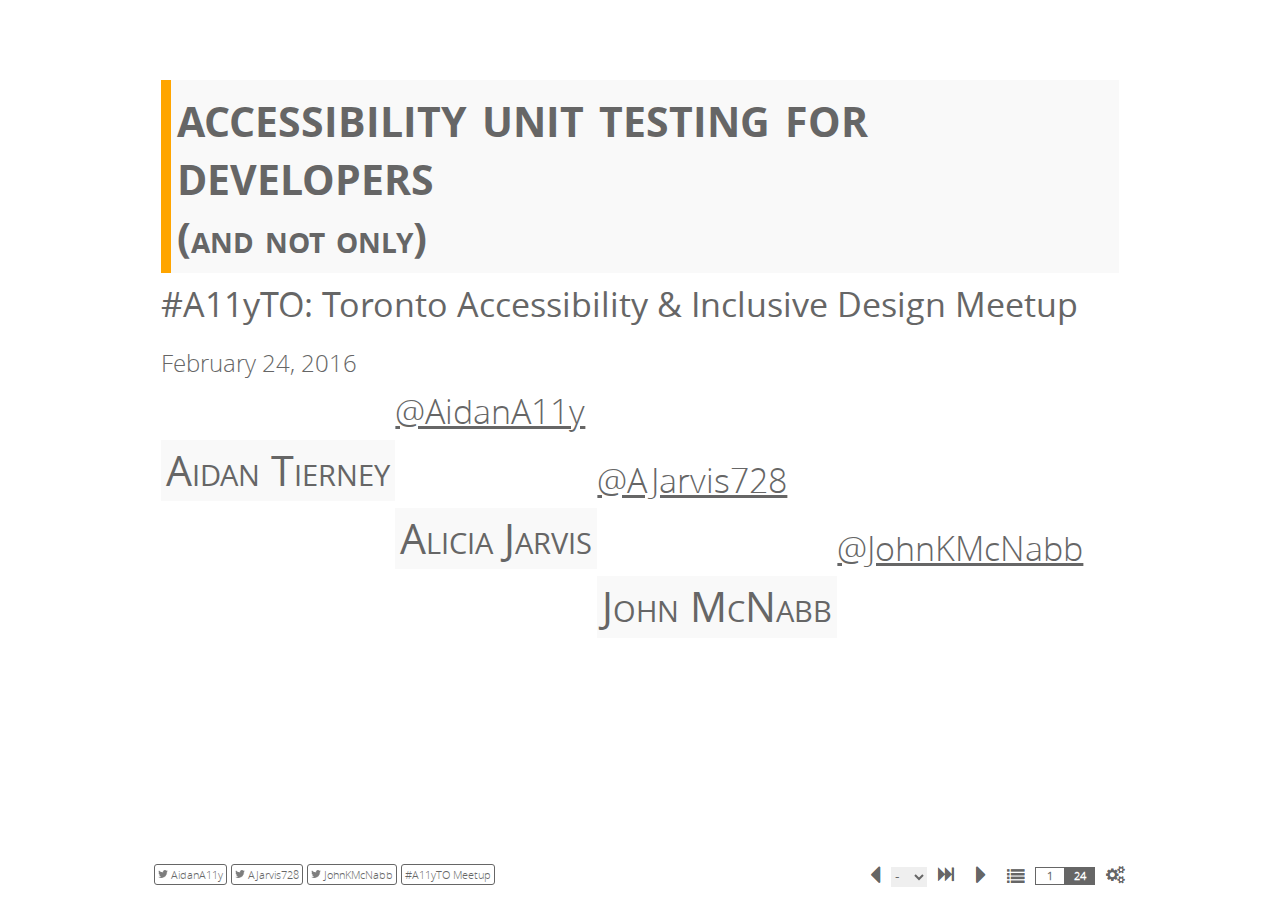
<file: index.html>
<!DOCTYPE html>
<html lang="en">
	<head>
		<title>Developer testing for accessibility #A11yTO Meetup</title>
		<meta charset="utf-8">	<!-- Layout stylesheet -->
		<link rel="stylesheet" href="css/font/small.css" type="text/css" media="screen">
		<link rel="stylesheet" href="css/style.css" type="text/css" media="screen">
		<!-- Theme stylesheet -->
		<link rel="stylesheet" id="currentCSS" href="css/themes/default.css" type="text/css" media="all">
		<link rel="stylesheet" href="css/print.css" type="text/css" media="print">
		<meta name="viewport" content="width=device-width, initial-scale=1.0">
		<script src="AccesSlide.js"></script>
		<script src="lang/lang_en.js"></script>
		<script src="highlight/highlight.pack.js"></script>
		<script>hljs.initHighlightingOnLoad();</script>
		<style>
		.lang-btn{position:absolute;text-decoration:none;font-size:70%;right:20px;border-top:0;padding:0 5px 3px 5px;border-radius:0 0 3px 3px;z-index:900;box-shadow:0 0 2px #999;background:#fafafa}
		.lang-btn:hover,.lang-btn:focus{background:#f2f2f2;}
		</style>
	</head>
	<body>
		<div id="screen" class="modeplan" data-effect="Eno">
			<div id="volet"></div>
			
			<header id="banner" role="banner" class="main-header clearfix">
				<h1 class="main-title">Developer testing for accessibility #A11yTO Meetup</h1>
			</header>
			
			<div id="nav" class="tool-bar footer-nav clearfix">
				<div id="wrappernav">
					<ul class="related">
						<li><a href="https://twitter.com/AidanA11y">
							<span class="icon-fallback-text">
								<span class="icon icon-twitter" aria-hidden="true"></span>
								<img class="text" src="img/twitter.png" alt="" />
							</span>
						AidanA11y</a></li>
						<li><a href="https://twitter.com/ajarvis728">
							<span class="icon-fallback-text">
								<span class="icon icon-twitter" aria-hidden="true"></span>
								<img class="text" src="img/twitter.png" alt="" />
							</span>
						AJarvis728</a></li>
						<li><a href="https://twitter.com/JohnKMcNabb">
							<span class="icon-fallback-text">
								<span class="icon icon-twitter" aria-hidden="true"></span>
								<img class="text" src="img/twitter.png" alt="" />
							</span>
						JohnKMcNabb</a></li>
						
						<li><a href="http://www.meetup.com/a11yTo/events/228938214/">#A11yTO Meetup</a></li>
					</ul>
				</div>
			</div>
		<nav role="navigation" id="sommaire" class="tool-block tool-block-summary" tabindex="-1"></nav>
		<div id="wrapper">
			
			<main role="main" id="main">
			<section class="slide couv">
				<h2>accessibility unit testing for developers<br /><span class="h2small">(and not only)</span></h2>
				<p class="subtitle">#A11yTO: Toronto Accessibility &amp; Inclusive Design Meetup</p>
				<div class="date">February 24, 2016</div>
				
				<p><span class="presenters">Aidan Tierney</span> <a href="https://twitter.com/AidanA11y">@AidanA11y</a></p>
				<p><span class="presenters">Alicia Jarvis</span> <a href="https://twitter.com/ajarvis728">@AJarvis728</a></p>
				<p><span class="presenters">John McNabb</span> <a href="https://twitter.com/JohnKMcNabb">@JohnKMcNabb</a></p>
				
				
			</section>
			<section class="slide">
				<h2>How to make a cup of tea</h2>
				<p>An non-techie example to get us started</p>
				<img src="img_slide/Teabag-Mug.jpg" alt="empty mug with drawing of teabag" />
			</section>
			<section class="slide">
				<h2>Boil water (easy)</h2>
				<p>Just do it</p>
				<img src="img_slide/rh-kettle.jpg" "Electric kettle, modern design" />
			</section>
			<section class="slide">
				<h2>Boil water (hard)</h2>
				<p>Electric, digital, stovetop, whistling, chiming, clicking</p>
				<img src="img_slide/kettles.png" "24 different types of kettles" />
			</section>
			<section class="slide">
				<h2>In the end, it's about the tea not the kettle</h2>
				<p>Different technology, different techniques</p>
				<p>Basics skills are needed, but the tea is what matters</p>
				<img src="img_slide/cup-of-tea-1321297-639x392.jpg" "Tea and cake" />
			</section>
			<section class="slide">
				<h2>Accessibility in Test Driven and Behaviour Driven Development</h2>
				<h3 class="Cmasque">Create accessibility tests (or scenarios, specifications) <strong>before we build</strong></h3>
				<ul>
					<li class="Cmasque">These will drive what we build</li>
					<li class="Cmasque">Pass/fail. Very specific</li>
					<li class="Cmasque">Collaboration between developers and accessibility specialists</li>
					<li class="Cmasque">Level of <em>detail</em> may differ for:
						<ul class=" Cmasque">
							<li>Native HTML / Standard OS UI controls</li>
							<li>Custom widgets and controls</li>
						</ul></li>
					</ul>
				</section>
				<section class="slide">
					<h2>Developer accessibility checks</h2>
					<h3 class="Cmasque">Automated syntax checking</h3>
					<p class="small Cmasque">Executes within seconds. Integrates accessibility testing into existing functional tests.</p>
					<p class="small Cmasque">We can leverage work of others - we may need to select, customize or extend tests.</p>
					<h3 class="Cmasque">Manual checks and inspection</h3>
					<p class="small Cmasque"><strong>Keyboard</strong>.  Inspection tools to quickly reveal accessibility information.</p>
					<h3 class="Cmasque">Assistive Technology</h3>
					<p class="small Cmasque"><strong>Screen readers</strong>, Zoom, Switch, Voice input.</p>
				</section>
				<section class="slide">
					<h2>Automated syntax checking</h2>
					<h3>Tenon</h3>
					<ul>
						<li><strong><a href="http://www.tenon.io/">tenon.io</a></strong></li>
						<li>Integrates with: <a href="http://gulpjs.com/">Gulp</a>, <a href="http://gruntjs.com/">Grunt</a>,  <a href="https://nodejs.org/en/">Node</a>, <a href="https://angular.github.io/protractor/#/">Protractor</a>, Ruby, WordPress, Visual Studio, browser plugins for Chrome, Firefox </li>
					</ul>
					<h3>aXe</h3>
					<ul>
						<li><strong><a href="http://www.deque.com/products/axe/">deque.com/products/axe/</a></strong></li>
						<li>Integrates with: <a href="http://karma-runner.github.io/0.13/index.html">Karma</a>, <a href="https://qunitjs.com/">QUnit</a>, <a href="http://jasmine.github.io/">Jasmine</a>, <a href="http://mochajs.org/">Mocha</a>, <a href="http://rspec.info/">R-Spec</a>, <a href="https://cucumber.io/">Cucumber</a>, Selenium Java, Selenium JavaScript, PhantomJS</li>
						<li>Chrome developer tools extension</li>
					</ul>
				</section>
				<section class="slide">
					<h2>Automated syntax checking - more</h2>
					<h3>AMP</h3>
					<ul class="small">
						<li><a href="http://www.ssbbartgroup.com/amp/">ssbbartgroup.com/amp/</a></li>
					</ul>
					<h3>Chrome Accessibility Developer Tools</h3>
					<ul class="small">
						<li><a href="https://chrome.google.com/webstore/detail/accessibility-developer-t/fpkknkljclfencbdbgkenhalefipecmb?hl=en">Chrome Extension</a></li>
						<li><a href="https://github.com/GoogleChrome/accessibility-developer-tools">github.com/GoogleChrome/accessibility-developer-tools</a></li>
					</ul>
					<h3>WAVE</h3>
					<ul class="small">
						<li><a href="http://wave.webaim.org/extension/">wave.webaim.org/extension/</a></li>
					</ul>
				</section>
				<section class="slide">
					<h2>Check  out Tenon &amp; aXe using the before &amp; after demos</h2>
					<h3>Workshop activity</h3>
					<ul class="small">
						<li>Get the Chrome Extensions:<br />
							<a href="https://chrome.google.com/webstore/detail/tenon-check/bmibjbhkgepmnehjfhjaalkikngikhgj">Tenon Check Chrome Extension</a><br /><a href="https://chrome.google.com/webstore/detail/axe/lhdoppojpmngadmnindnejefpokejbdd">aXe Chrome Extension from Deque</a></li>
							<li>Try them out on these pages: <a href="https://www.w3.org/WAI/demos/bad/">w3.org/WAI/demos/bad/</a></li>
						</ul>
						<h3>Next steps</h3>
						<h4>Integrate and automate into your workflow:</h4>
						<p class="small">Gulp, Grunt, Node, Protractor, Ruby, WordPress, Visual Studio, Karma, QUnit, Jasmine, Mocha, R-Spec, Cucumber, Selenium</p>
						
					</section>
					<section class="slide">
						<h2>Semantics &amp; behaviour</h2>
						<h3>HTML elements</h3>
						<blockquote>HTML conveys <strong>meaning</strong>, rather than presentation. Elements, attributes, and attribute values in HTML are defined to have certain meanings <strong>(semantics)</strong>. For example, the <code>ol</code> element represents an ordered list, and the <code>lang</code> attribute represents the language of the content.<br />
							<a href="https://w3c.github.io/html/dom.html#elements-semantics">w3c.github.io/html/dom.html#elements-semantics</a>
						</blockquote>
						<h3>iOS  UI Accessibility</h3>
						<p>Label, Trait, Hint, Value</p>
					</section>
					<section class="slide">
						<h2>Manual inspection tools</h2>
						<h3>Inspection Tools</h3>
						<ul class="small">
							<li>Accessibility Inspector: Debug Accessibility in iOS Simulator <br /><a href="https://developer.apple.com/library/ios/technotes/TestingAccessibilityOfiOSApps/TestAccessibilityiniOSSimulatorwithAccessibilityInspector/TestAccessibilityiniOSSimulatorwithAccessibilityInspector.html">developer.apple.com</a></li>
							<li>aViewer (Windows): displays the accessibility API information (MSAA, IAccessible2, UI Automation, ARIA, HTML DOM) exposed by web browsers to the operating system, and thus to any assistive technology<br /><a href="https://www.paciellogroup.com/resources/aviewer/">paciellogroup.com/resources/aviewer/</a></li>
							<li>Browser extensions and toolbars</li>
						</ul>
					</section>
					<section class="slide">
						<h2>Manual checks for behaviour</h2>
						<h3>Keyboard</h3>
						<ul class="small">
							<li>Ensure that all content can be accessed with the keyboard alone.</li>
							<li>Ensure all interactions are predictable. This requires an understanding of common keyboard interactions.</li>
							<li><a href="http://webaim.org/techniques/keyboard/#testing">webaim.org/techniques/keyboard/</a></li>
						</ul>
					</section>
					<section class="slide">
						<h2>A basic HTML dropdown</h2>
						<p>The <code>select</code> element has built-in keyboard support</p>
						<ul class="small">
							<li><kbd>tab</kbd> control receives focus (and <kbd>shift</kbd> + <kbd>tab</kbd> in reverse)</li>
							<li>Visible focus indicator</li>
							<li><kbd>spacebar</kbd> - expand  (also <kbd>alt</kbd> + <kbd>↑</kbd> <kbd>↓</kbd> ) </li>
							<li><kbd>↑</kbd> <kbd>↓</kbd> - navigate between menu options</li>
							<li>Visible indicator as move between options</li>
							<li><kbd>spacebar</kbd> confirms selection (<kbd>enter</kbd> on MAC)</li>
							<li>Pressing any letter key (e.g. <kbd>g</kbd>) jumps to an option if it begins with that letter - behaviour varies by browser</li>
						</ul>
						<p class="small"><strong>Note:</strong> Many of these key interactions would have different behaviour if the <code>select</code>  did <em>not</em> have focus. E.g. <kbd>spacebar</kbd>  or <kbd>↓</kbd> would move you down the screen.</p>
					</section>
					<section class="slide">
						<h2><code>select</code> examples</h2>
						<p>Go to <a target="_new" href="select-element.html">demo</a></p>
					</section>
					<section class="slide">
						<h2>WAI-ARIA</h2>
						<p>WAI-ARIA describes how to add semantics and other metadata to HTML content in order to make user interface controls and dynamic content more accessible. </p>
						<p>ARIA does not magically make any element act differently to what it is</p>
						<p><a href="https://www.paciellogroup.com/blog/2014/08/what-aria-does-not-do/">What ARIA does not do</a> and <a href="https://www.paciellogroup.com/blog/2014/08/what-aria-does-not-do/">Just use a (native HTML) button</a></p>
						<li>Notes on Using ARIA in HTML (a.k.a. The 5 rules of ARIA use) <a href="https://www.w3.org/TR/aria-in-html/ ">w3.org/TR/aria-in-html/ </a></li>
						<li>WAI-ARIA 1.0 User Agent Implementation Guide <a href="https://www.w3.org/WAI/PF/aria-implementation/">w3.org/WAI/PF/aria-implementation/</a></li>
					</section>
					<section class="slide">
						<h2>Custom dropdowns</h2>
						<p>jQuery and other custom elements</p>
						<p>We need to <strong>define</strong> and support keyboard interactions</p>
						<p>We can define interactions (and create simple pass/fail tests) <strong>before</strong> we build it</p>
						
						<p>Prevent used key events from performing browser functions</p>
						<!-- <pre><code class="hljs html">
							<span class="hljs-class">.icon-setting-sound</span><span class="hljs-pseudo">:before</span><span class="hljs-rules">{
							<span class="hljs-rule"><span class="hljs-attribute">content</span>:<span class="hljs-value"> <span class="hljs-string">"\f028"</span></span></span>;
							<span class="hljs-rule">}</span></span></code>
						</pre>
						<code class="html hljs xml"><input type="text" onkeydown="myFunction(event)">
						function myFunction(event) {
						var x = event.keyCode;
						if (x == 27) {  // 27 is the ESC key
						alert ("You pressed the Escape key!");
						}
						}</code> -->
						<p><a href="http://www.javascripter.net/faq/keycodes.htm">javascripter.net/faq/keycodes.htm</a></p>
						
					</section>
					<section class="slide">
						<h2>jQuery example</h2>
						<p><a href="https://jqueryui.com/selectmenu/">jQueryUI Selectmenu</a></p>
						<p class="small">When the menu is open, the following key commands are available:</p>
						<ul class="xsmall">
							<li>UP/LEFT: Move focus to the previous item.</li>
							<li>DOWN/RIGHT: Move focus to the next item.</li>
							<li>END/PAGE DOWN: Move focus to the last item.</li>
							<li>HOME/PAGE UP: Move focus to the first item.</li>
							<li>ESCAPE: Close the menu.</li>
							<li>ENTER/SPACE: Select the currently focused item and close the menu.</li>
							<li>ALT/OPTION + UP/DOWN: Toggle the visibility of the menu.</li>
						</ul>
						<p class="small">When the menu is closed, the following key commands are available:</p>
						<ul class="xsmall">
							<li>UP/LEFT: Select the previous item.</li>
							<li>DOWN/RIGHT: Select the next item.</li>
							<li>END/PAGE DOWN: Select the last item.</li>
							<li>HOME/PAGE UP: Select the first item.</li>
							<li>ALT/OPTION + UP/DOWN: Toggle the visibility of the menu.</li>
							<li>SPACE: Open the menu.</li></ul>
						</section>
						<section class="slide">
							<h2>Keyboard test for a Modal</h2>
							<h3>Workshop activity</h3>
							<p>Define the keyboard tests, scenario for a modal<br />	<a href="https://dequeuniversity.com/library/aria/popups-dialogs/sf-modal-dialog">dequeuniversity.com/library/aria/popups-dialogs/sf-modal-dialog</a></p>
							<img alt="modal example" src="img_slide/modal.png" >
						</section>
						
						<section class="slide">
							<h2>Keyboard navigation resources</h2>
							<p>ARIA: Providing Keyboard Navigation for Widgets<br /><a href="https://www.w3.org/TR/wai-aria-practices/#kbd_generalnav">w3.org/TR/wai-aria-practices/#kbd_generalnav</a></p>
							<p>Keyboard-navigable JavaScript widgets<br /><a href="https://developer.mozilla.org/en-US/docs/Web/Accessibility/Keyboard-navigable_JavaScript_widgets">developer.mozilla.org/en-US/docs/Web/Accessibility/Keyboard-navigable_JavaScript_widgets</a></p>
						</section>
						<section class="slide">
							<h2>Testing with Assistive Technology: Screen readers</h2>
						</section>
						<section class="slide">
							<h2>Resources</h2>
							<ul>
								<li>Notes on Using ARIA in HTML  <a href="https://www.w3.org/TR/aria-in-html/ ">w3.org/TR/aria-in-html/ </a></li>
								<li>WAI-ARIA 1.0 User Agent Implementation Guide <a href="https://www.w3.org/WAI/PF/aria-implementation/">w3.org/WAI/PF/aria-implementation/</a></li>
								<li>Android Accessibility Testing Checklist  <a href="http://developer.android.com/training/accessibility/testing.html ">developer.android.com/training/accessibility/testing.html</a></li>
								<li><a href="https://developer.apple.com/library/ios/technotes/TestingAccessibilityOfiOSApps/TestingtheAccessibilityofiOSApps/TestingtheAccessibilityofiOSApps.html#//apple_ref/doc/uid/TP40012619-CH2-SW2">Verifying App Accessibility on iOS</a></li>
								<li><strong>iOS Accessibility WWDC 2015 video</strong>  <a href="https://developer.apple.com/videos/play/wwdc2015-201/ ">developer.apple.com/videos/play/wwdc2015-201/</a></li>
								<li>NVDA <a href="http://www.nvaccess.org/download/">nvaccess.org/download/</a></li>
								<li class="small">AccesSlide - accessible HTML presentation framework  <a href="https://github.com/access42/AccesSlide">github.com/access42/AccesSlide</a></li>
								
							</ul>
						</section>
						<section class="slide">
							<h2>Workshop time! Meet others &amp; explore together.</h2>
							<h3>Syntax checking: Tenon &amp; aXe</h3>
							<ul class="small">
								<li><a href="https://chrome.google.com/webstore/detail/tenon-check/bmibjbhkgepmnehjfhjaalkikngikhgj">Tenon Check Chrome Extension</a></li>
								<li><a href="https://chrome.google.com/webstore/detail/axe/lhdoppojpmngadmnindnejefpokejbdd">aXe Chrome Extension from Deque</a></li>
							</ul>
							<h3>Keyboard</h3>
							<p class="small">Define 3 keyboard tests <strong>before</strong> testing a modal.<br /><a href="https://dequeuniversity.com/library/aria/popups-dialogs/sf-modal-dialog">dequeuniversity.com/library/aria/popups-dialogs/sf-modal-dialog</a></p>
							<h3>Screen reader (NVDA, VoiceOver, TalkBack etc)</h3>
							<p class="small">Define 3 tests <strong>before</strong> testing a small unit from <a href="https://www.w3.org/WAI/demos/bad/">w3.org/WAI/demos/bad/</a></strong></p>
						</section>
						
						<section class="slide end noprint">
							<h2 class="end-title">Thats all from us!</h2>
							<p class="subtitle">#A11yTO: Toronto Accessibility &amp; Inclusive Design Meetup</p>
							
							
							<ul>
								
								<li>Aidan Tierney <a href="https://twitter.com/AidanA11y">@AidanA11y</a></li>
								<li>Alicia Jarvis <a href="https://twitter.com/ajarvis728">@AJarvis728</a></li>
								<li>John McNabb <a href="https://twitter.com/JohnKMcNabb">@JohnKMcNabb</a></li>
							</ul>
							
						</section>
						
						</main>
						
					</div>
					<div id="setting" class="tool-block tool-block-settings " role="dialog" tabindex="-1" style="display:none"></div>
					
				</div>
				<div id="Caudio"></div>
				<div id="Dcourante" aria-live="polite" aria-atomic="true" aria-hidden="true"></div>
				<script src="slide.js"></script>
				<script src="afontgarde.js"></script>
				<script>
				AFontGarde( 'FontAwesome', '\f0d9\f0da');
				</script>
			</body>
		</html>
</file>
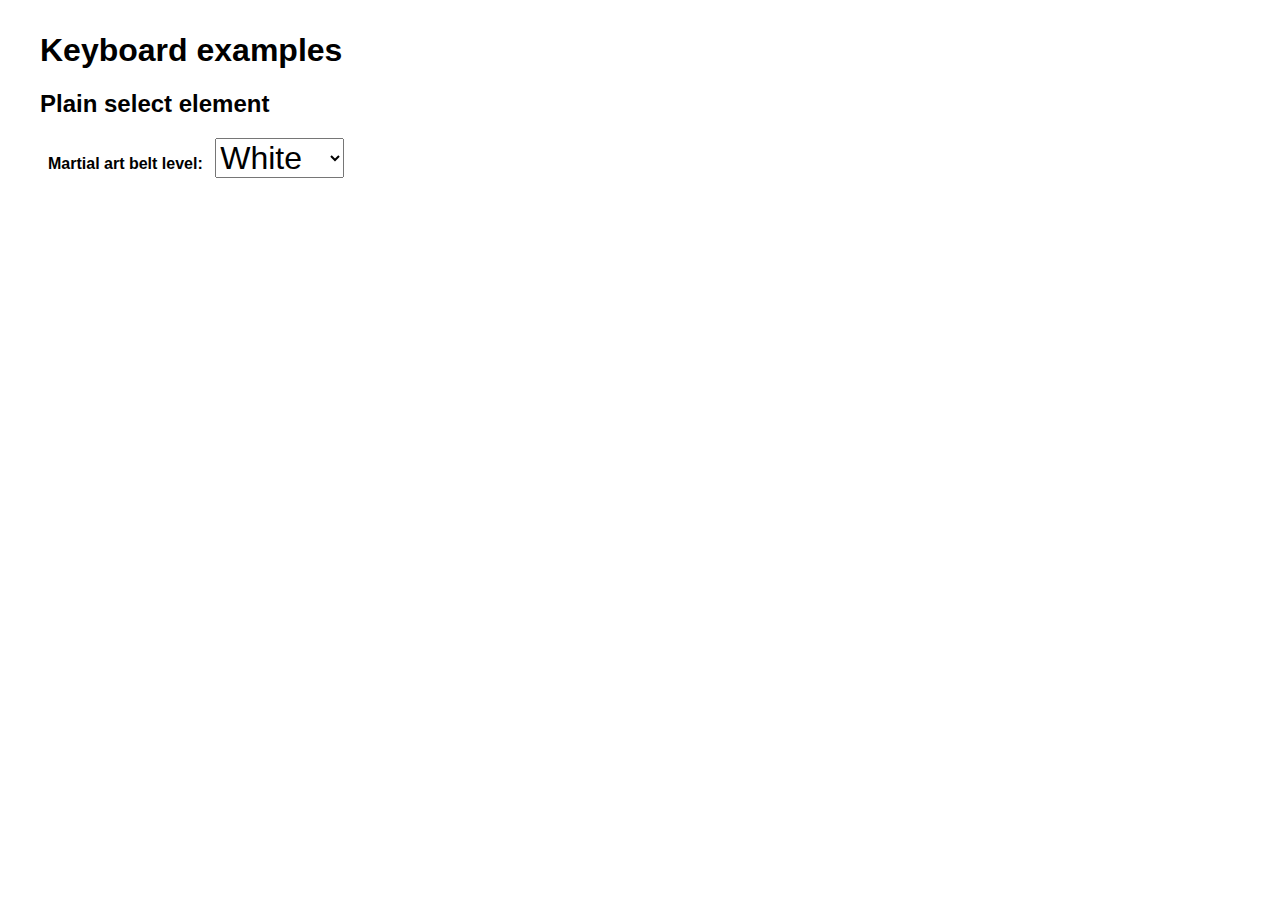
<file: select-element.html>
<!DOCTYPE html>
<html lang="en">
	<head>
		<title>Drop-down example: Select element</title>
		<meta charset="utf-8">	<!-- Layout stylesheet -->

		<!-- Theme stylesheet -->
		<link rel="stylesheet" id="currentCSS" href="css/themes/codesamples.css" type="text/css" media="all">
		<meta name="viewport" content="width=device-width, initial-scale=1.0">
		
	</head>
	<body>
	<div class="example">
	<h1>Keyboard examples</h1>


	<h2>Plain select element</h2>

	<label for="colours">Martial art belt level: </label>
	<select id="colours">
		<option value="white">White</option>
		<option value="yellow">Yellow</option>
		<option value="orange">Orange</option>
		<option value="blue">Blue</option>
		<option value="green">Green</option>
		<option value="purple">Purple</option>
		<option value="brown">Brown</option>
		<option value="black">Black</option>
		<option value="none">None</option>
	</select></div>
	</body>
</htmL>
</file>
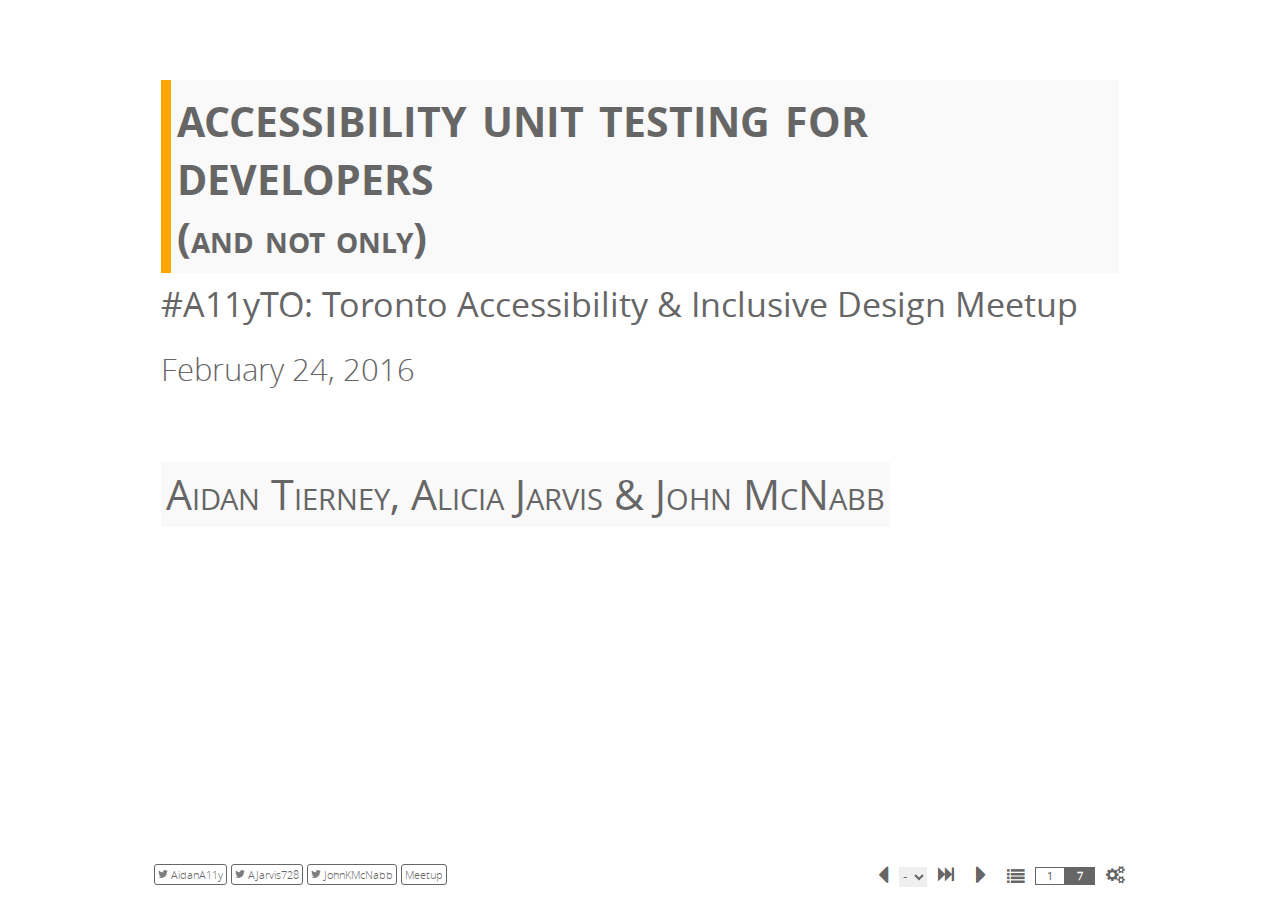
<file: en/index-bu.html>
<!DOCTYPE html>
<html lang="en">

<head>
	<title>Developer testing for accessibility #A11yTO Meetup</title>
	<meta charset="utf-8">	<!-- Layout stylesheet -->
	<link rel="stylesheet" href="../css/font/small.css" type="text/css" media="screen">	
	<link rel="stylesheet" href="../css/style.css" type="text/css" media="screen">
	<!-- Theme stylesheet -->
	<link rel="stylesheet" id="currentCSS" href="../css/themes/default.css" type="text/css" media="all">
	<link rel="stylesheet" href="../css/print.css" type="text/css" media="print">
	<meta name="viewport" content="width=device-width, initial-scale=1.0">
	<script src="../AccesSlide.js"></script>
	<script src="../lang/lang_en.js"></script>
	<script src="../highlight/highlight.pack.js"></script>
	<script>hljs.initHighlightingOnLoad();</script>
		<style>
		.lang-btn{position:absolute;text-decoration:none;font-size:70%;right:20px;border-top:0;padding:0 5px 3px 5px;border-radius:0 0 3px 3px;z-index:900;box-shadow:0 0 2px #999;background:#fafafa}
		.lang-btn:hover,.lang-btn:focus{background:#f2f2f2;}
	</style>	
</head>

<body>

	<div id="screen" class="modeplan" data-effect="Eno">

		<div id="volet"></div>
		
		<header id="banner" role="banner" class="main-header clearfix">
			<h1 class="main-title">Developer testing for accessibility #A11yTO Meetup</h1>
		</header>
	
		<div id="nav" class="tool-bar footer-nav clearfix">
			<div id="wrappernav">
				<ul class="related">
					<li><a href="https://twitter.com/AidanA11y">
					<span class="icon-fallback-text">
						<span class="icon icon-twitter" aria-hidden="true"></span>
						<img class="text" src="../img/twitter.png" alt="" />
					</span>
						AidanA11y</a></li>
					<li><a href="https://twitter.com/ajarvis728">
					<span class="icon-fallback-text">
						<span class="icon icon-twitter" aria-hidden="true"></span>
						<img class="text" src="../img/twitter.png" alt="" />
					</span>
						AJarvis728</a></li>
					<li><a href="https://twitter.com/JohnKMcNabb">
					<span class="icon-fallback-text">
						<span class="icon icon-twitter" aria-hidden="true"></span>
						<img class="text" src="../img/twitter.png" alt="" />
					</span>
						JohnKMcNabb</a></li>
						
				<!-- 	<li><a href="https://github.com/access42/" lang="en">
					<span class="icon-fallback-text">
						<span class="icon icon-github" aria-hidden="true"></span>
						<img class="text" src="../img/github.png" alt="" />
					</span>
					Github</a></li> -->
					<li><a href="http://www.meetup.com/a11yTo/events/228938214/">Meetup</a></li>
				</ul>
			</div>
		</div>

		<nav role="navigation" id="sommaire" class="tool-block tool-block-summary" tabindex="-1"></nav>

		<div id="wrapper">
		
			<main role="main" id="main">
	
				<section class="slide couv">
					<h2>accessibility unit testing for developers<br /><span class="h2small">(and not only)</span></h2>

					<p class="subtitle">#A11yTO: Toronto Accessibility &amp; Inclusive Design Meetup</p>
		<p class="small">February 24, 2016</p>
					<div class="presenters">Aidan Tierney, Alicia Jarvis &amp; John McNabb</div>
					 	
				
				</section>
		
				<section class="slide">
					<h2>Test-driven development principles</h2>
					<p>Put the slides in the <code>main</code> element with <code>section</code> elements associated with a <code>slide</code> class.</p>
					<p>The first and the last slide have an extra class: respectively a <code>couv</code> and <code>end</code> class.</p>
					<p><code>section</code> elements can be imbricated in <code>section</code> elements.</p>
				</section>
		
				<section class="slide">
					<h2>Developer accessibility checks</h2>
	 
<h3 class="Cmasque">Automated syntax checking</h3>
	<p class="small Cmasque">Executes within seconds. Integrates accessibility testing into existing functional tests.</p>
<h3 class="Cmasque">Manual checks and inspection</h3>
	<p class="small Cmasque"><strong>Keyboard</strong>.  Inspection tools to quickly reveal accessibility information.</p>
<h3 class="Cmasque">Assistive Technology</h3>
	<p class="small Cmasque"><strong>Screen readers</strong>, Zoom, Switch, Voice input.</p>



				</section>

				<section class="slide">
					<h2>Automated syntax checking</h2>
				<h3>Tenon</h3>
					<ul class="small">
						<li>Gulp, Grunt, Node, Protractor, Ruby, Wordpress, Visual Studio, browser plugins for Chrome, Firefox </li>
<li><a href="http://www.tenon.io/">tenon.io</a></li>
</ul>
<h3>aXe</h3>
	<ul class="small">
						<li>Karma, QUnit, Jasmine, Mocha, R-Spec, Cucumber, Selenium Java, Selenium JavaScript, PhantomJS</li>
						<li>Chrome developer tools extension</li>
						<li><a href="http://www.deque.com/products/axe/">deque.com/products/axe/</a></li>
						</ul>

						
				
				</section>

				<section class="slide">
					<h2>Automated syntax checking - more</h2>
					
<h3>AMP</h3>
							<ul class="small">
						<li><a href="http://www.ssbbartgroup.com/amp/">ssbbartgroup.com/amp/</a></li>
</ul>

<h3>Chrome Accessibility Developer Tools</h3>
							<ul class="small">
						<li><a href="https://chrome.google.com/webstore/detail/accessibility-developer-t/fpkknkljclfencbdbgkenhalefipecmb?hl=en">Chrome Extension</a></li>
										<li><a href="https://github.com/GoogleChrome/accessibility-developer-tools">github.com/GoogleChrome/accessibility-developer-tools</a></li>
</ul>


<h3>WAVE</h3>
	<ul class="small">
						<li><a href="http://wave.webaim.org/extension/">wave.webaim.org/extension/</a></li>
						
					</ul>

				</section>
		

				<section class="slide">
					<h2>Manual checks and inspection</h2>
					
<h3>Keyboard</h3>
							<ul class="small">
						<li>Ensure that all content can be accessed with the keyboard alone.</li>
	<li><a href="http://webaim.org/techniques/keyboard/#testing">webaim.org/techniques/keyboard/</a></li>
						
</ul>

<h3>Inspection Tools</h3>
							<ul class="small">
						
						<li>Accessibility Inspector: Debug Accessibility in iOS Simulator <br /><a href="https://developer.apple.com/library/ios/technotes/TestingAccessibilityOfiOSApps/TestAccessibilityiniOSSimulatorwithAccessibilityInspector/TestAccessibilityiniOSSimulatorwithAccessibilityInspector.html">developer.apple.com</a></li>
						<li>aViewer (Windows): displays the accessibility API information (MSAA, IAccessible2, UI Automation, ARIA, HTML DOM) exposed by web browsers to the operating system, and thus to any assistive technology<br /><a href="https://www.paciellogroup.com/resources/aviewer/">paciellogroup.com/resources/aviewer/</a></li>
						<li>Browser extensions and toolbars</li>
									
</ul>
				</section>
				

				<section class="slide end noprint">
					<h2 class="end-title">Thats all from us!</h2>

								<p class="subtitle">#A11yTO: Toronto Accessibility &amp; Inclusive Design Meetup</p>
	 
			

						<ul>
						
						<li>Aidan Tierney <a href="https://twitter.com/AidanA11y">@AidanA11y</a></li>
							<li>Alicia Jarvis <a href="https://twitter.com/ajarvis728">@AJarvis728</a></li>
								<li>John McNabb <a href="https://twitter.com/JohnKMcNabb">@JohnKMcNabb</a></li>
					</ul>
					
				</section>
		
			</main>
		
		</div>

		<div id="setting" class="tool-block tool-block-settings " role="dialog" tabindex="-1" style="display:none"></div>
	
	</div>

<div id="Caudio"></div>
<div id="Dcourante" aria-live="polite" aria-atomic="true" aria-hidden="true"></div>

	<script src="slide.js"></script>

	<script src="../afontgarde.js"></script>
	<script>
	AFontGarde( 'FontAwesome', '\f0d9\f0da');
	</script>
</body>
</html>
</file>
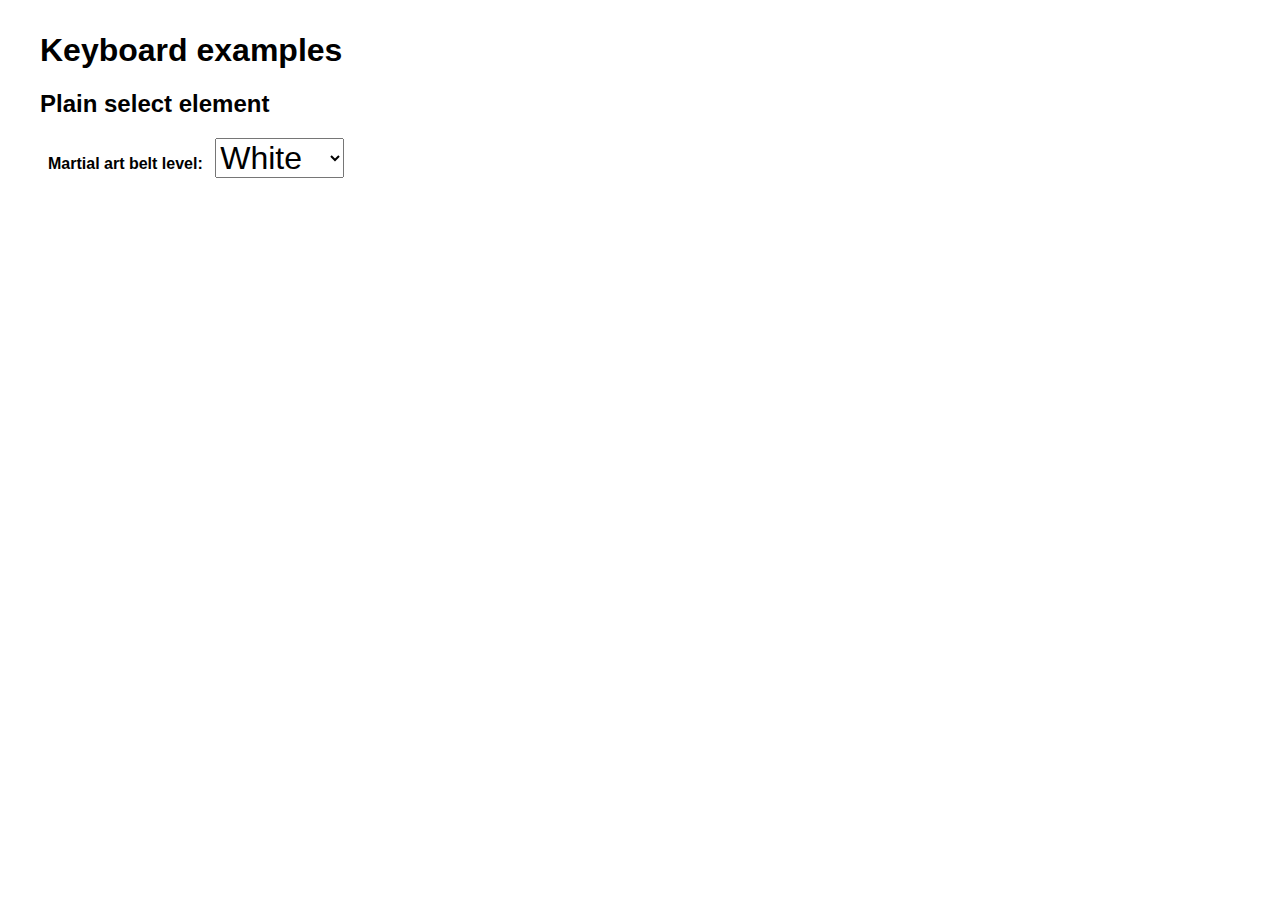
<file: en/select-element-bu.html>
<!DOCTYPE html>
<html lang="en">
	<head>
		<title>Drop-down example: Select element</title>
		<meta charset="utf-8">	<!-- Layout stylesheet -->

		<!-- Theme stylesheet -->
		<link rel="stylesheet" id="currentCSS" href="../css/themes/codesamples.css" type="text/css" media="all">
		<meta name="viewport" content="width=device-width, initial-scale=1.0">
		
	</head>
	<body>
	<div class="example">
	<h1>Keyboard examples</h1>


	<h2>Plain select element</h2>

	<label for="colours">Martial art belt level: </label>
	<select id="colours">
		<option value="white">White</option>
		<option value="yellow">Yellow</option>
		<option value="orange">Orange</option>
		<option value="blue">Blue</option>
		<option value="green">Green</option>
		<option value="purple">Purple</option>
		<option value="brown">Brown</option>
		<option value="black">Black</option>
		<option value="none">None</option>
	</select></div>
	</body>
</htmL>
</file>
<file: css/font/small.css>
#wrapper{
	font-size:130%;
	font-size:3.8vh;
}
</file>
<file: css/themes/default.css>
/*
Index
======
1. GENERIC STYLE
	1.1 TABLE
2. TYPO
	2.1 HEADINGS
	2.2 TEXT
3. HEADER
4. VOLET
5. TOOLBAR
	5.1 NAVIGATION ELEMENTS
	5.2 RELATED LINKS
6. PAGINATION SLIDE LINEAR LAYOUT
7. SLIDES
	7.1 COLUMN
	7.2 FREAKY DISC
8. TOOL BLOCK (SUMMARY & CONFIG)
	8.1 TOOLS ELEMENTS
9. CSS TRANSITIONS
*/

@font-face {
	font-family: 'os-bold';
	src: url('../fonts/opensans-bold-webfont.eot');
	src: url('../fonts/opensans-bold-webfont.eot?#iefix') format('embedded-opentype'),
         url('../fonts/opensans-bold-webfont.woff2') format('woff2'),
         url('../fonts/opensans-bold-webfont.woff') format('woff'),
         url('../fonts/opensans-bold-webfont.ttf') format('truetype'),
         url('../fonts/opensans-bold-webfont.svg#open_sansbold') format('svg');
	font-weight: normal;
	font-style: normal;
}

@font-face {
	font-family: 'os-regular';
	src: url('../fonts/opensans-regular-webfont.eot');
	src: url('../fonts/opensans-regular-webfont.eot?#iefix') format('embedded-opentype'),
         url('../fonts/opensans-regular-webfont.woff2') format('woff2'),
         url('../fonts/opensans-regular-webfont.woff') format('woff'),
         url('../fonts/opensans-regular-webfont.ttf') format('truetype'),
         url('../fonts/opensans-regular-webfont.svg#open_sansregular') format('svg');
	font-weight: normal;
	font-style: normal;
}

@font-face {
	font-family: 'os-light';
	src: url('../fonts/opensans-light-webfont.eot');
	src: url('../fonts/opensans-light-webfont.eot?#iefix') format('embedded-opentype'),
         url('../fonts/opensans-light-webfont.woff2') format('woff2'),
         url('../fonts/opensans-light-webfont.woff') format('woff'),
         url('../fonts/opensans-light-webfont.ttf') format('truetype'),
         url('../fonts/opensans-light-webfont.svg#open_sanslight') format('svg');
	font-weight: normal;
	font-style: normal;
}

@font-face {
	font-family: 'FontAwesome';
	src: url('../fonts/fontawesome-webfont.eot?v=4.3.0');
	src: url('../fonts/fontawesome-webfont.eot?#iefix&v=4.3.0') format('embedded-opentype'), 
  			url('../fonts/fontawesome-webfont.woff2?v=4.3.0') format('woff2'),
  			url('../fonts/fontawesome-webfont.woff?v=4.3.0') format('woff'),
  			url('../fonts/fontawesome-webfont.ttf?v=4.3.0') format('truetype'),
  			url('../fonts/fontawesome-webfont.svg?v=4.3.0#fontawesomeregular') format('svg');
	font-weight: normal;
	font-style: normal;
}

/**
 * -------------------------
 * @section 1. GENERIC STYLE
 * -------------------------
 */

body {
	background-color: #fff;
	color: #666;
	font-family: 'os-light';
}

a,
a:hover,
a:focus,
button,
button:hover,
button:focus,
input,
input:hover,
input:focus {
	-webkit-transition: all 0.5s ease;
	transition: all 0.5s ease;
}

a,
.icon {
	color: #666;
}

a:hover,
a:focus {
	text-decoration: none;
}

.btn
a:focus,
select:focus,
button:focus {
	outline: 2px solid yellow;
}





button {
	background: none;
	border: none;
}

.slide button {
	border: 1px solid #F9F9F9;
	border-radius: 3px;
	font-size: 90%;
	margin-bottom: 2px;
}

.slide button:hover {
	border: 1px solid orange;
	background: #F9F9F9;
}

figcaption {
	font-size: 80%;
}

strong {
	font-family: 'os-regular';
}
.highlight {
font-family: 'os-regular';



}

.subtitle {

	-webkit-font-feature-settings: "c2sc";
	-moz-font-feature-settings: "c2sc";
	font-feature-settings: "c2sc";
	//font-variant: small-caps;
	font-weight: normal;
	font-family: 'os-regular';

}



.presenters {
	padding: 5px 5px 5px 5px;

	float: left;
	margin-bottom: 0.5em;
	margin-top: 1.3em;
	font-size: 1.2em;
	background: #fff;
	color: #666;
	-webkit-font-feature-settings: "c2sc";
	-moz-font-feature-settings: "c2sc";
	font-feature-settings: "c2sc";
	font-variant: small-caps;
	font-weight: normal;
	font-family: 'os-regular';
	background: #F9F9F9;
}
}

code,
kbd {
	position: relative;
	top: -2px;
	padding: 1px 3px;
	border: 1px solid #666;
	background: #F9F9F9;
	font-size: 70%;
	line-height: 1em;
	white-space: nowrap;
	border-radius: 2px;
}

h3 code,
h3 kbd {
	background: inherit;
}

pre code {
	border: 0;
	white-space: pre-wrap;
}

.hljs {
	padding: 10px;
}

.slide img {
	box-shadow: 0 0 3px #666;
	border: 3px solid #fff;
}

/** @subsection 1.1 TABLE **/

table {
	width: auto;
	min-width: 70%;
	margin: auto;
}

caption {
	padding: 5px;
	font-size: 150%;
	font-weight: bold;
	text-align: left;
	background: #F9F9F9;
}

thead {
	border-bottom: 1px solid #666;
}

tbody tr:nth-child(even) {
	background-color: #F9F9F9;
}

th {
	padding: 10px;
	font-weight: bold;
	text-align: center;
}

td {
	padding: 10px;
	text-align: center;
}

/**
 * -------------------------
 * @section 2. TYPO
 * -------------------------
 */

/** @subsection 2.1 HEADINGS **/

h2 {
	margin-bottom: 0;
	padding: 0.1em;
	border-left: 5px solid orange;
	-webkit-font-feature-settings: "c2sc";
	-moz-font-feature-settings: "c2sc";
	font-feature-settings: "c2sc";
	font-variant: small-caps;
	line-height: 1.1em;
	background: #F9F9F9;
	font-family: 'os-bold';
}

.couv h2,
.end h2 {
	margin-bottom: 0.1em;
	padding: 0.1em;
	border-left: 10px solid orange;
	-webkit-font-feature-settings: "c2sc";
	-moz-font-feature-settings: "c2sc";
	font-feature-settings: "c2sc";
	font-variant: small-caps;
	line-height: 1em;
	background: #F9F9F9;
	font-family: 'os-bold';
	font-size: 1.7em;
}

.h2small {

	font-size: 70%;
}

.date {
		font-size: 70%;
}



h3 {
	padding: 0 5px 5px 5px;
	margin: 0;
	border-top: 2px solid orange;
	background: #666;
	color: #fff;
	-webkit-font-feature-settings: "c2sc";
	-moz-font-feature-settings: "c2sc";
	font-feature-settings: "c2sc";
	font-variant: small-caps;
	font-weight: normal;
	font-family: 'os-regular';
}

h4 {
	margin: 0.3em;
}

h5 {
	margin: 0.3em;
}

h6 {
	margin: 0.3em;
}



/** @subsection 2.2 TEXT **/

.slide p,
.slide ul,
.slide ol,
.slide blockquote {
	margin: 0.2em 0 0.5em 0;
	line-height: 150%;
}

.slide ul ul,
.slide ul ol {
	font-size: 100%;
	line-height: 100%;
}

.slide .small {
	font-size: 90%;
	font-weight: normal;
}

.slide .small * {
	font-size: 100%;
	font-weight: normal;
}

label.example {
margin: 2em;


}

/**
 * -------------------------
 * @section 3. HEADER
 * -------------------------
 */

.main-header h1 {
	font-size: 2vh;
	color: #666;
	font-weight: normal;
	float: right;
}

.modeplan .main-header {
	background: #fff;
	box-shadow: 0 2px 3px #bbb;
}

/**
 * -------------------------
 * @section 4. VOLET
 * -------------------------
 */

#volet {
	background: #fff;
}

/**
 * -------------------------
 * @section 5. TOOLBAR
 * -------------------------
 */

.tool-bar {
	background: #fff;
}

.modeplan .tool-bar {
	box-shadow: 0 -2px 3px #bbb;
	background: #fff;
}

/** @subsection 5.1 NAVIGATION ELEMENTS **/

.select-goto {
	color: #666;
	border: none;
}

.slide-counter-current {
	background-color: #fff;
	color: #666;
	border: 1px solid #666;
}

.slide-counter-total {
	background-color: #666;
	color: #fff;
	border: 1px solid transparent;
}

.btn:hover .icon {
	opacity: 0.5;
}

.btn[disabled="disabled"]:hover {
	opacity: 1;
	cursor: default;
}

/** @subsection 5.2 RELATED LINKS **/

.related a {
	padding: 2px 3px;
	font-size: 70%;
	border: 1px solid #666;
	border-radius: 3px;
	text-decoration: none;
}

.related a img {
	position: relative;
	margin-top: -4px;
}

.related a:hover {
	background: #F9F9F9;
	border: 1px solid #aaa;
}

/**
 * -------------------------
 * @section 6. PAGINATION SLIDE LINEAR LAYOUT
 * -------------------------
 */

.index {
	padding-top: 15px;
	border-radius: 0;
}

.index span {
	padding: 0;
	color: #fff;
	background-color: #666;
}

/**
 * -------------------------
 * @section 7. SLIDES
 * -------------------------
 */

.modeplan .slide {
	border-bottom: 2px solid #666;
	padding-top: 1em;
}

.couv,
.end {
	text-align: left;
	color: #666;
}

.credit {
	padding: 0;
}

.credit li {
	display: inline-block;
}

.credit a {
	padding: 2px 3px;
	border: 1px solid #F9F9F9;
	border-radius: 3px;
	text-decoration: none;
}

.credit a:hover,
.credit a:focus {
	background: orange;
	border: 1px solid #666;
}

/** @subsection 7.1 COLUMN **/

/** @subsection 7.2 FREAKY DISC **/

.list-disc {
	padding: 0;
}

.list-disc li {
	list-style: none;
}

button.disc {
	display: block;
	width: 100%;
	border: none;
	padding-top: 85px;
}

button.disc1 {
	background: transparent url("../img/disc_1_gray.png") center top no-repeat;
}

button.disc1:hover,
button.disc1:focus {
	background: transparent url("../img/disc_1.png") center top no-repeat;
}

/**
 * -------------------------
 * @section 8. TOOL BLOCK (SUMMARY & CONFIG)
 * -------------------------
 */

.tool-block {
	background-color: #F9F9F9;
	color: #666;
	box-shadow: 0 0 10px #000;
}

.tool-block-title {
	padding-top: 5px;
	font-size: 1.2em;
	text-align: center;
	border-bottom: 1px dashed #666;
	text-transform: uppercase;
}

.tool-block li,
.tool-block label,
.tool-block select {
	font-size: 0.75em;
}

/** @subsection 8.1 TOOLS ELEMENTS **/

.tool-block-settings fieldset {
	border: none;
}

.tool-block-settings legend {
	font-size: 1.5em;
	-webkit-font-feature-settings: "c2sc";
	-moz-font-feature-settings: "c2sc";
	font-feature-settings: "c2sc";
	font-variant: small-caps;
}

.help {
	border: 1px solid orange;
	border-radius: 5px;
	background: #666;
	color: #fff;
}

.tool-block button:hover,
.tool-block button:focus {
	color: #666;
}

.btn-setting { /* Save & Default button*/
	background-color: #666;
	border: 1px solid  #666;
	color: #fff;
}

.btn-setting:hover,
.btn-setting:focus {
	background: #F9F9F9;
	color: #666;
}

/**
 * -------------------------
 * @section 9. CSS TRANSITIONS
 * -------------------------
 */

#volet.Flash {
	background: #666;
}

@media screen and (min-width: 48em) {

h2 {
	float: left;
	margin-bottom: 0.5em;
}

h2 + * {
	clear: both;
}

h3 {
	float: left;
	margin-bottom: 0.5em;
	margin-top: 0.7em;
}

h3 + * {
	clear: both;
}

.col-left {
	float: left;
	width: 50%;
	padding: 0 5% 0 0;
}

.col-right {
	float: right;
	width: 50%;
	padding: 0 0 0 5%;
}

.list-disc li {
	float: left;
	width: 25%;
}

}

@media screen and (max-width: 48em) and (min-width:24em) {

.list-disc li {
	float: left;
	width: 50%;
}

}

@media screen and (max-width: 48em) {

.main-header h1 {
	font-size: 80%;
}

.main-header {
	background: #fff;
	padding: 5px;
	box-shadow: 0 2px 3px #bbb;
}

.tool-bar {
	box-shadow: 0 -2px 3px #bbb;
}

.related {
	background: #fff;
	border: 3px solid #F9F9F9;
	border-left: 0;
	border-bottom: 0;
}

}
</file>
<file: css/print.css>
@page{
	margin:1cm;
	width:29.7cm;
}

/** Print in lanscape Format**/
/* 
#screen{
 -webkit-transform: rotate(-90deg);
		 -moz-transform:rotate(-90deg);
		 filter:progid:DXImageTransform.Microsoft.BasicImage(rotation=3);
		 			transform:rotate(-90deg);
}

.slide{
	page-break-after:always;
}
*/
/*****/

body{
  width: auto!important;
  margin: auto!important;
  font-size: 10pt;
  background-color: #fff;
  color: #333;
}

*{
	background:none;
	color:#333;
}

.slide{
	/*page-break-after:always;*/ /*one slide per page*/
	page-break-inside:avoid; /*slide after each other. a slide can't be cur into two pages*/
	padding:1cm;
	opacity:1;
	position:relative;
	min-height:20em;
	display:block!important;
}

.modeplan .slide,
.slide {
  border-bottom:2px solid #ddd;
  border-top:0;
}

#nav,
#sommaire,
.noprint,
.slide.noprint{
	display:none!important;
}

a {
  color: #333!important;
  text-decoration:none!important;
}

	a[href]:after {
		content: " [" attr(href) "]";
		font-size:11pt;
		color:#666;
	}

	a[href^="#"]:after {
		content: "";
	}

	a[title]:after {
		content: " (" attr(title) ")";
		font-size:9pt;
		font-style:italic;
		color:#666;
	}

pre code{
	line-height:2em;
	padding:0;
}
	
pre{
	border:1pt solid #ccc;
	padding:0.3cm;
}

code,kbd{
	border:1px solid #ccc;
}

.PlanIndex{
	text-align:right;
	float:right;
	margin:0;
}

	.PlanIndex span{
		font-size:7pt;
		border:none;
	}

h2{
	padding-left:0.2cm;
}

h3{
	padding:0;
	font-size:12pt;
	font-weight:bold;
}

#banner{
  position:fixed;
  top:0!important;
}

h1.main-title{
	font-size:12pt;
	font-family:sans-serif;
	position:fixed;
	right:0;
	top:0;
}
</file>
<file: css/themes/codesamples.css>
body {
font-size: 1em;
font-family: sans-serif;

}
div.example {
	margin: 2em;
}

.example
a:focus,
select:focus,
button:focus {
	outline: 2px solid blue;
}

label {
margin: 0.5em;
font-weight: bold;


}	

select {
	font-size: 2em;
}
option {
	font-size: 2em;
}
</file>
<file: css/style.css>
/*! normalize.css v3.0.2 | MIT License | git.io/normalize */

/**
 * 1. Set default font family to sans-serif.
 * 2. Prevent iOS text size adjust after orientation change, without disabling
 *    user zoom.
 */

html {
	font-family: sans-serif; /* 1 */
	-ms-text-size-adjust: 100%; /* 2 */
	-webkit-text-size-adjust: 100%; /* 2 */
}

/**
 * Remove default margin.
 */

body {
	margin: 0;
}

/* HTML5 display definitions
   ========================================================================== */

/**
 * Correct `block` display not defined for any HTML5 element in IE 8/9.
 * Correct `block` display not defined for `details` or `summary` in IE 10/11
 * and Firefox.
 * Correct `block` display not defined for `main` in IE 11.
 */

article,
aside,
details,
figcaption,
figure,
footer,
header,
hgroup,
main,
menu,
nav,
section,
summary {
	display: block;
}

/**
 * 1. Correct `inline-block` display not defined in IE 8/9.
 * 2. Normalize vertical alignment of `progress` in Chrome, Firefox, and Opera.
 */

audio,
canvas,
progress,
video {
	display: inline-block; /* 1 */
	vertical-align: baseline; /* 2 */
}

/**
 * Prevent modern browsers from displaying `audio` without controls.
 * Remove excess height in iOS 5 devices.
 */

audio:not([controls]) {
	display: none;
	height: 0;
}

/**
 * Address `[hidden]` styling not present in IE 8/9/10.
 * Hide the `template` element in IE 8/9/11, Safari, and Firefox < 22.
 */

[hidden],
template {
	display: none;
}

/* Links
   ========================================================================== */

/**
 * Remove the gray background color from active links in IE 10.
 */

a {
	background-color: transparent;
}

/**
 * Improve readability when focused and also mouse hovered in all browsers.
 */

a:active,
a:hover {
	outline: 0;
}

/* Text-level semantics
   ========================================================================== */

/**
 * Address styling not present in IE 8/9/10/11, Safari, and Chrome.
 */

abbr[title] {
	border-bottom: 1px dotted;
}

/**
 * Address style set to `bolder` in Firefox 4+, Safari, and Chrome.
 */

b,
strong {
	font-weight: bold;
}

/**
 * Address styling not present in Safari and Chrome.
 */

dfn {
	font-style: italic;
}

/**
 * Address variable `h1` font-size and margin within `section` and `article`
 * contexts in Firefox 4+, Safari, and Chrome.
 */

h1 {
	font-size: 2em;
	margin: 0.67em 0;
}

/**
 * Address styling not present in IE 8/9.
 */

mark {
	background: #ff0;
	color: #000;
}

/**
 * Address inconsistent and variable font size in all browsers.
 */

small {
	font-size: 80%;
}

/**
 * Prevent `sub` and `sup` affecting `line-height` in all browsers.
 */

sub,
sup {
	font-size: 75%;
	line-height: 0;
	position: relative;
	vertical-align: baseline;
}

sup {
	top: -0.5em;
}

sub {
	bottom: -0.25em;
}

/* Embedded content
   ========================================================================== */

/**
 * Remove border when inside `a` element in IE 8/9/10.
 */

img {
	border: 0;
}

/**
 * Correct overflow not hidden in IE 9/10/11.
 */

svg:not(:root) {
	overflow: hidden;
}

/* Grouping content
   ========================================================================== */

/**
 * Address margin not present in IE 8/9 and Safari.
 */

figure {
	margin: 1em 40px;
}

/**
 * Address differences between Firefox and other browsers.
 */

hr {
	box-sizing: content-box;
	height: 0;
}

/**
 * Contain overflow in all browsers.
 */

pre {
	overflow: auto;
}

/**
 * Address odd `em`-unit font size rendering in all browsers.
 */

code,
kbd,
pre,
samp {
	font-family: monospace, monospace;
	font-size: 1em;
}

/* Forms
   ========================================================================== */

/**
 * Known limitation: by default, Chrome and Safari on OS X allow very limited
 * styling of `select`, unless a `border` property is set.
 */

/**
 * 1. Correct color not being inherited.
 *    Known issue: affects color of disabled elements.
 * 2. Correct font properties not being inherited.
 * 3. Address margins set differently in Firefox 4+, Safari, and Chrome.
 */

button,
input,
optgroup,
select,
textarea {
	color: inherit; /* 1 */
	font: inherit; /* 2 */
	margin: 0; /* 3 */
}

/**
 * Address `overflow` set to `hidden` in IE 8/9/10/11.
 */

button {
	overflow: visible;
}

/**
 * Address inconsistent `text-transform` inheritance for `button` and `select`.
 * All other form control elements do not inherit `text-transform` values.
 * Correct `button` style inheritance in Firefox, IE 8/9/10/11, and Opera.
 * Correct `select` style inheritance in Firefox.
 */

button,
select {
	text-transform: none;
}

/**
 * 1. Avoid the WebKit bug in Android 4.0.* where (2) destroys native `audio`
 *    and `video` controls.
 * 2. Correct inability to style clickable `input` types in iOS.
 * 3. Improve usability and consistency of cursor style between image-type
 *    `input` and others.
 */

button,
html input[type="button"],
input[type="reset"],
input[type="submit"] {
	-webkit-appearance: button; /* 2 */
	cursor: pointer; /* 3 */
}

/**
 * Re-set default cursor for disabled elements.
 */

button[disabled],
html input[disabled] {
	cursor: default;
}

/**
 * Remove inner padding and border in Firefox 4+.
 */

button::-moz-focus-inner,
input::-moz-focus-inner { /*  border: 0;*/ /*  padding: 0;*/
}

/**
 * Address Firefox 4+ setting `line-height` on `input` using `!important` in
 * the UA stylesheet.
 */

input {
	line-height: normal;
}

/**
 * It's recommended that you don't attempt to style these elements.
 * Firefox's implementation doesn't respect box-sizing, padding, or width.
 *
 * 1. Address box sizing set to `content-box` in IE 8/9/10.
 * 2. Remove excess padding in IE 8/9/10.
 */

input[type="checkbox"],
input[type="radio"] {
	box-sizing: border-box; /* 1 */
	padding: 0; /* 2 */
}

/**
 * Fix the cursor style for Chrome's increment/decrement buttons. For certain
 * `font-size` values of the `input`, it causes the cursor style of the
 * decrement button to change from `default` to `text`.
 */

input[type="number"]::-webkit-inner-spin-button,
input[type="number"]::-webkit-outer-spin-button {
	height: auto;
}

/**
 * 1. Address `appearance` set to `searchfield` in Safari and Chrome.
 * 2. Address `box-sizing` set to `border-box` in Safari and Chrome
 *    (include `-moz` to future-proof).
 */

input[type="search"] {
	-webkit-appearance: textfield; /* 1 */ /* 2 */
	box-sizing: content-box;
}

/**
 * Remove inner padding and search cancel button in Safari and Chrome on OS X.
 * Safari (but not Chrome) clips the cancel button when the search input has
 * padding (and `textfield` appearance).
 */

input[type="search"]::-webkit-search-cancel-button,
input[type="search"]::-webkit-search-decoration {
	-webkit-appearance: none;
}

/**
 * Define consistent border, margin, and padding.
 */

fieldset {
	border: 1px solid #c0c0c0;
	margin: 0 2px;
	padding: 0.35em 0.625em 0.75em;
}

/**
 * 1. Correct `color` not being inherited in IE 8/9/10/11.
 * 2. Remove padding so people aren't caught out if they zero out fieldsets.
 */

legend {
	border: 0; /* 1 */
	padding: 0; /* 2 */
}

/**
 * Remove default vertical scrollbar in IE 8/9/10/11.
 */

textarea {
	overflow: auto;
}

/**
 * Don't inherit the `font-weight` (applied by a rule above).
 * NOTE: the default cannot safely be changed in Chrome and Safari on OS X.
 */

optgroup {
	font-weight: bold;
}

/* Tables
   ========================================================================== */

/**
 * Remove most spacing between table cells.
 */

table {
	border-collapse: collapse;
	border-spacing: 0;
}

td,
th {
	padding: 0;
}

/**
 * AccessSlide
 * 
 * Main layout stylesheet
 * 
 * @project AccessSlide
 * @version 1.0
 * @author Access42
 * @copyright Access42
 * @license GPL
 */

/*
Index
======
1. GENERIC STYLE
2. MAIN LAYOUT
	2.1 HEADER
	2.2 WRAPPER
	2.3 VOLET
3. TOOLBAR
	3.1 NAVIGATION BLOCK
	3.2 NAVIGATION ELEMENTS
	3.3 RELATED LINKS
4. SLIDES
5. PAGINATION SLIDE LINEAR LAYOUT
6. TOOL BLOCK (SUMMARY & CONFIG)
	6.1 TOOLS ELEMENTS
*/

/*
LAYOUT
======
+	body
	+	#screen
		-	#banner [.main-header]
		+	#nav [.tool-bar]
			+	#wrappernav	
				- .related
				- #navbar
		-	.tool-summary [.tool-block]
		+	#wrapper
			-	#volet
			+	main
				- .slide
		-	.tool-settings [.tool-block ]
*/

/**
 * -------------------------
 * @section 1. GENERIC STYLE
 * -------------------------
 */

* {
	box-sizing: border-box;
}

html {
	height: 100%;
	font-family: helvetica,sans-serif;
}

body {
	height: 100%!important;
	margin: 0;
	padding: 0;
	text-align: left;
	overflow-x: hidden;
}

input,
select,
button {
	cursor: pointer;
}

input[disabled="disabled"],
select[disabled="disabled"],
button[disabled="disabled"] {
	cursor: default;
}

figure {
	margin: 0;
	text-align: center;
}

.slide img {
	max-width: 100%;
	max-height: 50vh;
	margin: auto;
	margin-bottom: 10px;
}

img.center {
	display: block;
}

.center {
	text-align: center;
}

.clear {
	clear: both;
}

.clearfix:after {
	content: ".";
	display: block;
	clear: both;
	visibility: hidden;
	line-height: 0;
	height: 0;
}

.slide h2:first-of-type {
	margin-top: 0;
}

.btn-github {
	position: absolute;
	top: 0;
	left: 0;
	z-index: 950;
}

#Caudio {
	display: none;
}

.icon {
	display: none;
}

.fontawesome .icon {
	display: inline-block;
}

.fontawesome .icon:before {
	display: inline-block;
	font: normal normal normal 1em/1 FontAwesome;
	font-size: inherit;
	text-rendering: auto;
	-webkit-font-smoothing: antialiased;
	-moz-osx-font-smoothing: grayscale;
	-webkit-transform: translate(0, 0);
	-ms-transform: translate(0, 0);
	transform: translate(0, 0);
}

.fontawesome .text {
	position: absolute;
	width: 0;
	height: 0;
	overflow: hidden;
}

.fontawesome a[href*="twitter.com"] .icon:before {
	content: "\f099";
}

.fontawesome a[href*="github.com"] .icon:before {
	content: "\f09b";
}

.is-hidden {
	display: none;
}

.sr {
	clip: rect(0 0 0 0);
	overflow: hidden;
	position: absolute;
	height: 1px;
	width: 1px;
}

/**
 * -------------------------
 * @section 2. MAIN LAYOUT
 * -------------------------
 */

#Dcourante {
	position: absolute;
	top: -10000000000px;
}

#screen.modeplan,
#screen.fullscreen {
	width: 100%;
	margin: 0 auto;
}

/** @subsection 2.1 HEADER **/

.main-header {
	position: relative;
	z-index: 900;
	left: 0;
}

.modeplan .main-header,
.fullscreen .main-header {
	width: 100%;
	z-index: 1;
	top: 0;
}

.modeplan .main-header {
	position: fixed;
}

.fullscreen .main-header {
	position: relative;
}

.main-header.masque {
	left: -100000000px;
}

.modeplan .main-header.masque {
	left: 0;
}

.main-header h1 {
	float: right;
}

.main-logo {
	float: left;
}

/** @subsection 2.2 WRAPPER **/

#wrapper {
	position: relative;
	height: 80%;
	max-height: 100%;
	overflow-y: auto;
}

.modeplan #wrapper {
	width: 100%;
	height: auto;
	max-height: auto;
	padding-top: 53px;
}

/* @subsection 2.3 VOLET */

#volet {
	width: 100%;
	position: absolute;
	overflow: hidden;
	z-index: 1;
	display: none;
}

.modeplan #volet {
	width: 0;
}

/**
 * -------------------------
 * @section 3. TOOLBAR
 * -------------------------
 */

.tool-bar {
	position: absolute;
	z-index: 3;
	bottom: 0;
}

.modeplan .tool-bar {
	position: fixed;
}

.modeplan .tool-bar {
	padding-top: 10px;
}

/** @subsection 3.1 NAVIGATION BLOCK**/

#navbar {
	padding: 0;
	margin: 5px 0 0 0;
}

.modeplan #navbar {
	margin-top: 0;
	margin-right: 2px;
}

/** @subsection 3.2 NAVIGATION ELEMENTS**/

#navbar li {
	float: left;
	margin: 0;
	list-style: none;
}

.tool-bar-elt {
	height: 2.8em;
	overflow: hidden;
}

.btn {
	padding: 10px;
}

.fontawesome .icon-settings:before {
	content: "\f085";
	font-size: 110%;
}

.fontawesome .icon-summary:before {
	content: "\f03a";
	font-size: 110%;
}

.fontawesome .icon-next:before {
	content: "\f0da";
	font-size: 180%;
	line-height: 80%;
}

.fontawesome .icon-prev:before {
	content: "\f0d9";
	font-size: 180%;
	line-height: 80%;
}

.modeplan .mp-none {
	display: none;
}

/* Page select */

.select-goto {
	float: left;
	font-size: 85%;
	margin-top: 12px;
}

.fontawesome .icon-goto:before {
	content: "\f050";
	line-height: 0;
}

/* Slide counter */

.slide-counter {
	position: relative;
	font-weight: bold;
	top: 12px;
}

.slide-counter span {
	float: left;
	margin: 0;
	text-align: center;
	min-width: 30px;
	padding: 2px 5px 0 5px;
	height: 1.6em;
	line-height: 1.1em;
	font-size: 0.7em;
}

/** @subsection 3.3 RELATED LINKS**/

.related {
	float: left;
	padding: 0;
}

.related li {
	display: inline;
}

.related img {
	vertical-align: middle;
}

.fontawesome .icon-plus:before {
	content: "\f0fe";
	font-size: 125%;
}

/**
 * -------------------------
 * @section 4. SLIDES
 * -------------------------
 */

.slide {
	position: relative;
	opacity: 0;
	overflow: auto;
	padding: 0 12%;
	top: 3vh;
}

.modeplan .slide {
	opacity: 1;
	position: relative;
	min-height: 20em;
	z-index: 0;
	font-size: 100%;
}

.modeplan .Cagauche .slide {
	width: 75%;
}

.modeplan .couv { /* first slide*/
	margin-top: 0;
}

/* last slide*/

.modeplan .end {
	margin-bottom: 50px;
}

/**
 * -------------------------
 * @section 5. PAGINATION SLIDE LINEAR LAYOUT
 * -------------------------
 */

.index { /** pagination only visible when linear layout (modeplan) is active **/
	position: absolute;
	top: -13px;
	right: 0;
}

.index span {
	display: block;
	width: 5em;
	text-align: center;
	font-size: 65%;
	font-weight: normal;
	padding-top: 3px;
}

/**
 * -------------------------
 * @section 6. TOOL BLOCK (SUMMARY & CONFIG)
 * -------------------------
 */

.tool-block {
	display: none;
	position: absolute;
	width: 300px;
	height: 85%;
	padding-bottom: 25px;
	z-index: 1200;
	top: 10%;
	right: 0;
	padding-top: 1em;
	overflow-x: hidden;
}

/** @subsection 6.1 TOOLS ELEMENTS **/

.tool-block-title {
	margin-top: 0;
	padding-bottom: 0.3em;
}

.tool-block-settings fieldset {
	font-size: 3vh;
}

.input-setting,
.label-setting {
	display: inline-block;
}

.input-setting {
	position: relative;
	top: 2px;
}

.label-setting {
	line-height: 1.8em;
}

.tool-block-settings .icon:before {
	margin: 0 6px;
}

.icon-setting-sound:before {
	content: "\f028";
}

.icon-setting-next:before {
	content: "\f0da";
}

.icon-setting-mouse:before {
	content: "\f0a6";
}

.icon-setting-summary:before {
	content: "\f03a";
}

.icon-setting-anim:before {
	content: "\f0d0";
}

.icon-setting-plan:before {
	content: "\f0db";
}

#effects,
#effects option {
	font-size: 100%;
}

.help {
	display: none;
}

.input-setting:hover + .help,
.input-setting:focus + .help {
	display: block;
	position: absolute;
	max-width: 20em;
	margin-top: 0;
	margin-left: 20px;
	font-size: 80%;
	padding: 3px;
	z-index: 900;
}

.tool-block-summary button {
	text-align: left;
}

.btn-group-settings { /* Save & Default button**/
	padding: 2em 0;
	text-align: center;
}

.btn-setting {
	padding: 0.3em;
	margin-right: 3px;
}

.btn-close {
	position: absolute;
	top: 3px;
	right: 3px;
	width: 23px;
	height: 23px;
	border: none;
}

.btn-close .icon:before {
	content: "\f00d";
}

.btn-close:hover .icon,
.btn-close:focus .icon {
	opacity: 0.5;
}

/*
 * @section CSS Effect
 */

/* 
 *@subsection horizontal
 */

#volet.ALTR,
#volet.ARTL {
	display: block;
	-webkit-animation: horizontal 1.5s ease;
	animation: horizontal 1.5s ease;
}

#volet.ALTR {
	left: 0;
}

#volet.ARTL {
	right: 0;
}

/* 
 *@subsection vertical
 */

#volet.ATtoB {
	display: block;
	-webkit-animation: bottom-top 2s ease;
	animation: bottom-top 2s ease;
}

/* 
 *@subsection top-bottom
 */

#volet.ATtoT {
	display: block;
	-webkit-animation: top-bottom 2s ease;
	animation: top-bottom 2s ease;
}

/*
 * @subsection fade in
 */

.slide.fadein {
	-webkit-animation: fadein 1.5s linear;
	animation: fadein 1.5s linear;
}

/*
 * @subsection Flash Effect
 */

#volet.Flash {
	display: block;
	-webkit-animation: flash 2s ease;
	animation: flash 2s ease;
}

/*
 * @subsection Scale Effect
 */

.slide.Escale {
	display: block;
	-webkit-animation: scale 1s ease-out;
	animation: scale 1s ease-out;
}

/*
 * @subsection Flip effet
 */

.slide.Flip {
	-webkit-animation: flip 1s ease-out;
	animation: flip 1s ease-out;
	-webkit-transform-origin: 0 0;
	-ms-transform-origin: 0 0;
	transform-origin: 0 0;
}

/* Tomorrow Night Eighties Theme */

/* Original theme - https://github.com/chriskempson/tomorrow-theme */

/* http://jmblog.github.com/color-themes-for-google-code-highlightjs */

/* Tomorrow Comment */

.hljs-comment {
	color: #999999;
}

/* Tomorrow Red */

.hljs-variable,
.hljs-attribute,
.hljs-tag,
.hljs-regexp,
.ruby .hljs-constant,
.xml .hljs-tag .hljs-title,
.xml .hljs-pi,
.xml .hljs-doctype,
.html .hljs-doctype,
.css .hljs-id,
.css .hljs-class,
.css .hljs-pseudo {
	color: #f2777a;
}

/* Tomorrow Orange */

.hljs-number,
.hljs-preprocessor,
.hljs-pragma,
.hljs-built_in,
.hljs-literal,
.hljs-params,
.hljs-constant {
	color: #f99157;
}

/* Tomorrow Yellow */

.ruby .hljs-class .hljs-title,
.css .hljs-rules .hljs-attribute {
	color: #ffcc66;
}

/* Tomorrow Green */

.hljs-string,
.hljs-value,
.hljs-inheritance,
.hljs-header,
.ruby .hljs-symbol,
.xml .hljs-cdata {
	color: #99cc99;
}

/* Tomorrow Aqua */

.hljs-title,
.css .hljs-hexcolor {
	color: #66cccc;
}

/* Tomorrow Blue */

.hljs-function,
.python .hljs-decorator,
.python .hljs-title,
.ruby .hljs-function .hljs-title,
.ruby .hljs-title .hljs-keyword,
.perl .hljs-sub,
.javascript .hljs-title,
.coffeescript .hljs-title {
	color: #6699cc;
}

/* Tomorrow Purple */

.hljs-keyword,
.javascript .hljs-function {
	color: #cc99cc;
}

.hljs {
	display: block;
	overflow-x: auto;
	background: #2d2d2d;
	color: #cccccc;
	padding: 0.5em;
	-webkit-text-size-adjust: none;
}

.coffeescript .javascript,
.javascript .xml,
.tex .hljs-formula,
.xml .javascript,
.xml .vbscript,
.xml .css,
.xml .hljs-cdata {
	opacity: 0.5;
}

@media screen and (min-width: 48em) {

#screen {
	position: relative;
	height: 100%;
	margin: 0 auto;
	z-index: 0;
	overflow-y: hidden;
}

.main-header {
	margin: 0 0 5px 0;
	padding: 0 12%;
}

#wrapper {
	padding: 0 0.3em 0.3em 0.3em;
}

.tool-bar {
	width: 100%;
	min-height: 40px;
	bottom: 0px;
}

#wrappernav {
	margin: auto;
	padding: 0 12%;
}

#navbar {
	float: right;
	margin-right: -10px;
}

.related {
	margin-top: 12px;
}

.end {
	padding-top: 80px;
}

}

@media screen and (max-width: 48em) {

.btn-github {
	display: none;
}

#screen {
	margin: 0;
	overflow: auto;
}

.main-header {
	position: fixed;
	top: 0;
	width: 100%;
}

.main-header h1 {
	padding: 2px 0;
	margin: 0;
}

.main-logo {
	position: relative;
	width: 70px;
	height: auto;
	display: block;
	margin: auto;
}

#wrapper {
	padding-bottom: 80px;
}

.tool-bar {
	position: fixed;
}

.tool-bar {
	bottom: 0;
	width: 100%;
}

#navbar {
	height: 1.2em;
}

.modeplan #navbar {
	height: 1.6em;
}

.btn-block-settings {
	right: 0;
}

.btn-block-summary {
	right: 2em;
}

/** TOGGLE RELATED LINKS**/

#toggle-nav {
	float: left;
	margin-top: 10px;
}

.related {
	position: absolute;
	bottom: 36px;
	padding: 10px;
}

.related li {
	display: block;
	margin-bottom: 5px;
}

.related li a {
	display: block;
	width: 100%;
}

.is-closed .related {
	display: none;
}

.slide {
	padding: 0.5em;
	-webkit-hyphens: auto;
	-moz-hyphens: auto;
	-ms-hyphens: auto;
	hyphens: auto;
	top: 10vh;
}

.tool-block {
	min-height: 100%;
	left: 0;
	top: 0;
}

.tool-block-summary {
	top: 0!important;
}

}

@-webkit-keyframes horizontal {

0% {
	height: 100%;
	width: 99%;
	opacity: 1;
}

100% {
	width: 0%;
	height: 100%;
	opacity: 0.9;
}

}

@keyframes horizontal {

0% {
	height: 100%;
	width: 99%;
	opacity: 1;
}

100% {
	width: 0%;
	height: 100%;
	opacity: 0.9;
}

}

@-webkit-keyframes bottom-top {

0% {
	top: 0;
	bottom: 0;
}

100% {
	top: 0;
	bottom: 100%;
}

}

@keyframes bottom-top {

0% {
	top: 0;
	bottom: 0;
}

100% {
	top: 0;
	bottom: 100%;
}

}

@-webkit-keyframes top-bottom {

0% {
	left: 0;
	right: 0;
	top: -15px;
	bottom: 0;
}

100% {
	left: 0;
	right: 0;
	top: 100%;
	bottom: 0;
}

}

@keyframes top-bottom {

0% {
	left: 0;
	right: 0;
	top: -15px;
	bottom: 0;
}

100% {
	left: 0;
	right: 0;
	top: 100%;
	bottom: 0;
}

}

@-webkit-keyframes fadein {

0% {
	opacity: 0;
}

100% {
	opacity: 1;
}

}

@keyframes fadein {

0% {
	opacity: 0;
}

100% {
	opacity: 1;
}

}

@-webkit-keyframes flash {

0% {
	top: 0;
	bottom: 0;
	opacity: 1;
}

100% {
	top: 0;
	bottom: 0;
	opacity: 0;
}

}

@keyframes flash {

0% {
	top: 0;
	bottom: 0;
	opacity: 1;
}

100% {
	top: 0;
	bottom: 0;
	opacity: 0;
}

}

@-webkit-keyframes scale {

0% {
	-webkit-transform: scale(0);
	transform: scale(0);
}

100% {
	-webkit-transform: scale(1);
	transform: scale(1);
}

}

@keyframes scale {

0% {
	-webkit-transform: scale(0);
	transform: scale(0);
}

100% {
	-webkit-transform: scale(1);
	transform: scale(1);
}

}

@-webkit-keyframes flip {

0% {
	-webkit-transform: rotateY(-180deg);
	transform: rotateY(-180deg);
}

100% {
	-webkit-transform: rotateY(0deg);
	transform: rotateY(0deg);
}

}

@keyframes flip {

0% {
	-webkit-transform: rotateY(-180deg);
	transform: rotateY(-180deg);
}

100% {
	-webkit-transform: rotateY(0deg);
	transform: rotateY(0deg);
}

}
</file>
